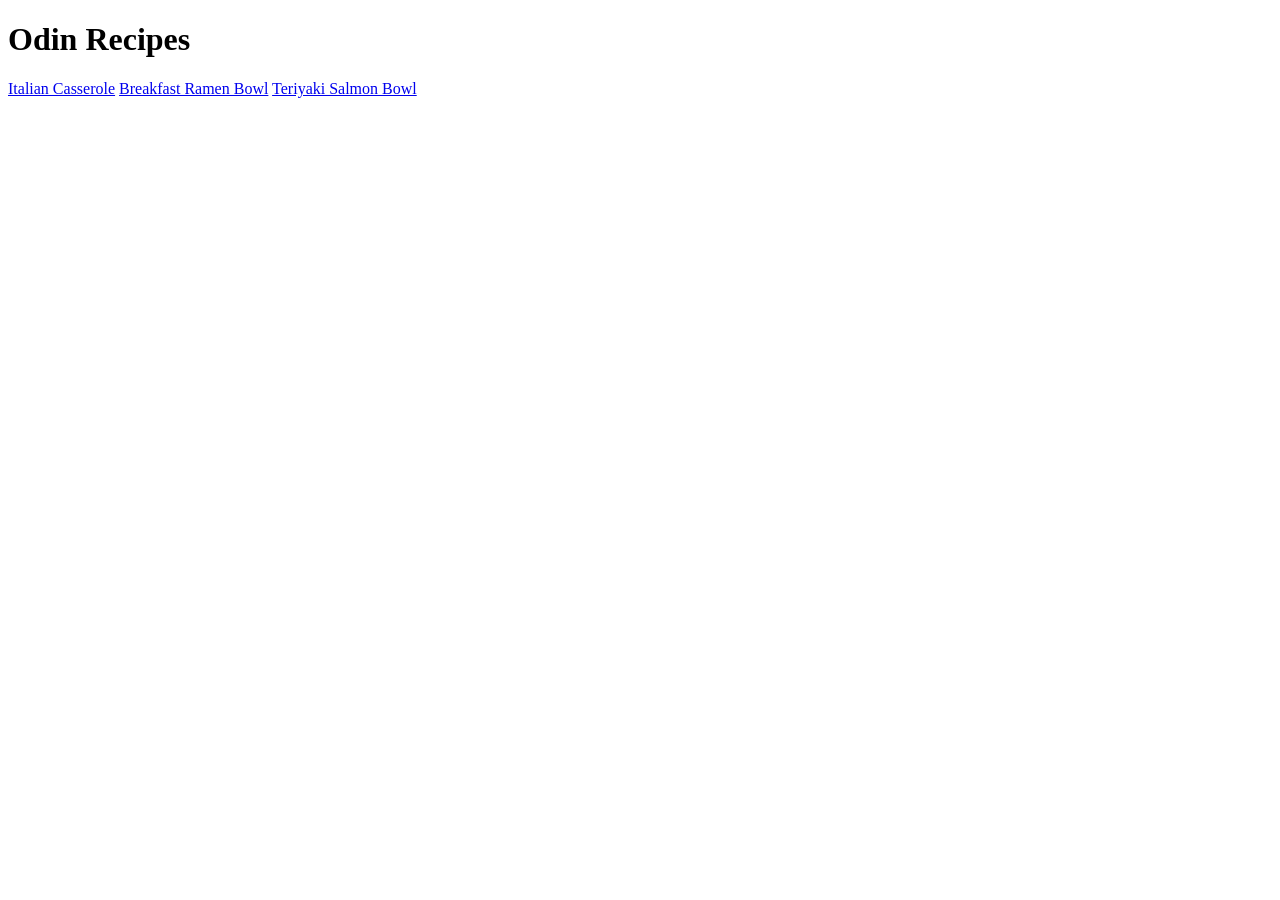
<file: index.html>
<!DOCTYPE html>
<html lang="en">
<head>
    <meta charset="UTF-8">
    <meta name="viewport" content="width=device-width, initial-scale=1.0">
    <title>Odin Recipes</title>
</head>
<body>

<h1>Odin Recipes</h1>

<a href="recipes/italian-casserole.html">Italian Casserole</a>
<a href="recipes/breakfast-ramen-bowl.html">Breakfast Ramen Bowl</a>
<a href="recipes/teriyaki-salmon-bowl.html">Teriyaki Salmon Bowl</a>

</body>
</html>
</file>
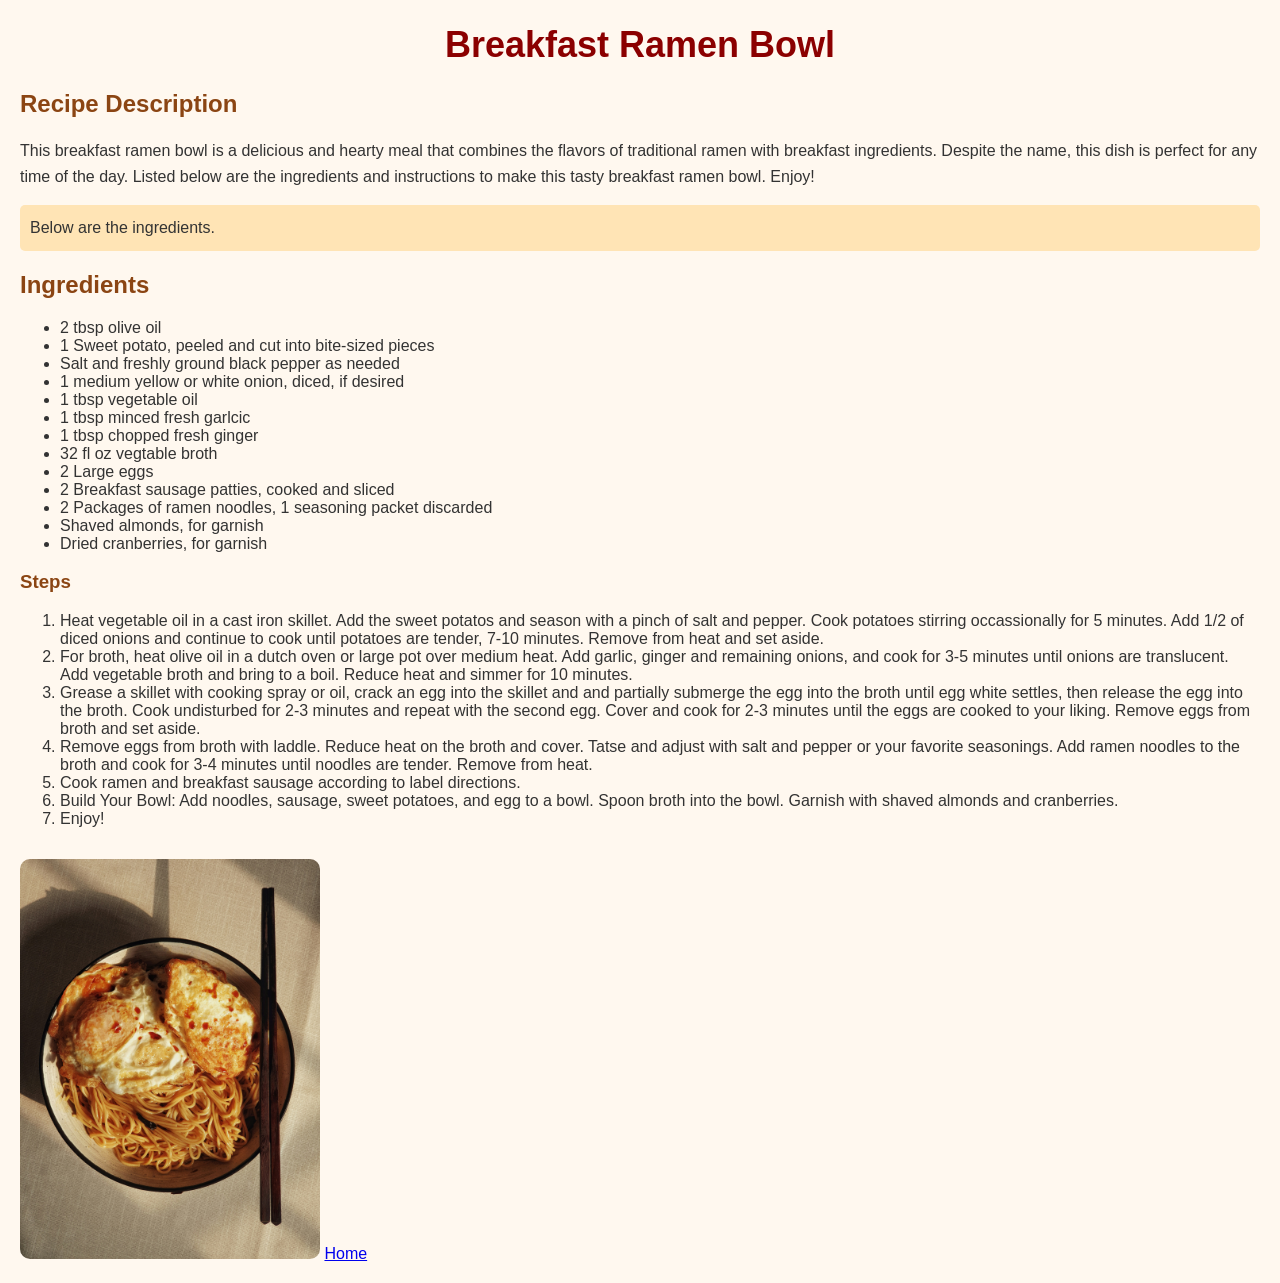
<file: recipes/breakfast-ramen-bowl.html>
<!DOCTYPE html>
<html lang="en">
<head>
    <meta charset="UTF-8">
    <meta name="viewport" content="width=device-width, initial-scale=1.0"> 
    <title>Breakfast Ramen Bowl</title>

<style>


body {
    background-color: #fff8ef;
    font-family: Arial, sans-serif;
    color: #333; 
    margin: 20px;
}
h1{
    color: darkred;
    text-align: center;
}
h2, h3 {
    color: #8b4513;
}

p {
    line-height: 1.6;
}

.highlight {
    background-color: #ffe4b5;
    padding: 10px;
    border-radius: 5px;
}

#main-title {
    font-size: 36px;
}

img {
    border-radius: 10px;
    margin-top: 15px;
}
</style>

</head>
<body>

   <h1 id="main-title">Breakfast Ramen Bowl</h1>
   <h2>Recipe Description</h2>
   <p> 
    This breakfast ramen bowl is a delicious and hearty meal that combines the flavors of traditional ramen with breakfast ingredients. Despite the name, this dish is perfect for any time of the day. Listed below are the ingredients and instructions to make this tasty breakfast ramen bowl. Enjoy!
  </p>

<p class="highlight">
    Below are the ingredients.
</p>

<h2 class="ingredients-title">Ingredients</h2>
<ul>
    <li> 2 tbsp olive oil</li>
    <li> 1 Sweet potato, peeled and cut into bite-sized pieces</li>
    <li>Salt and freshly ground black pepper as needed</li>
    <li> 1 medium yellow or white onion, diced, if desired</li>
    <li> 1 tbsp vegetable oil</li>
    <li>1 tbsp minced fresh garlcic</li>
    <li> 1 tbsp chopped fresh ginger</li>
    <li> 32 fl oz vegtable broth</li>
    <li> 2 Large eggs</li>
    <li> 2 Breakfast sausage patties, cooked and sliced</li>
    <li> 2 Packages of ramen noodles, 1 seasoning packet discarded</li>
    <li>Shaved almonds, for garnish</li>
    <li>Dried cranberries, for garnish</li> 
</ul>

<h3>Steps</h3>
<ol>
<li>Heat vegetable oil in a cast iron skillet. Add the sweet potatos and season with a pinch of salt and pepper. Cook potatoes stirring occassionally for 5 minutes. Add 1/2 of diced onions and continue to cook until potatoes are tender, 7-10 minutes. Remove from heat and set aside.</li>
<li>For broth, heat olive oil in a dutch oven or large pot over medium heat. Add garlic, ginger and remaining onions, and cook for 3-5 minutes until onions are translucent. Add vegetable broth and bring to a boil. Reduce heat and simmer for 10 minutes.</li>
<li>Grease a skillet with cooking spray or oil, crack an egg into the skillet and and partially submerge the egg into the broth until egg white settles, then release the egg into the broth. Cook undisturbed for 2-3 minutes and repeat with the second egg. Cover and cook for 2-3 minutes until the eggs are cooked to your liking. Remove eggs from broth and set aside.</li>
<li>Remove eggs from broth with laddle. Reduce heat on the broth and cover. Tatse and adjust with salt and pepper or your favorite seasonings. Add ramen noodles to the broth and cook for 3-4 minutes until noodles are tender. Remove from heat.</li>
<li>Cook ramen and breakfast sausage according to label directions.</li>
<li>Build Your Bowl: Add noodles, sausage, sweet potatoes, and egg to a bowl. Spoon broth into the bowl. Garnish with shaved almonds and cranberries.</li>
<li>Enjoy!</li>
</ol>


   <img src="../images/breakfast-ramen-bowl.jpg" alt="Breakfast Ramen Bowl" width="300">

    

   <a href="../index.html">Home</a>

</body>
</html>
</file>
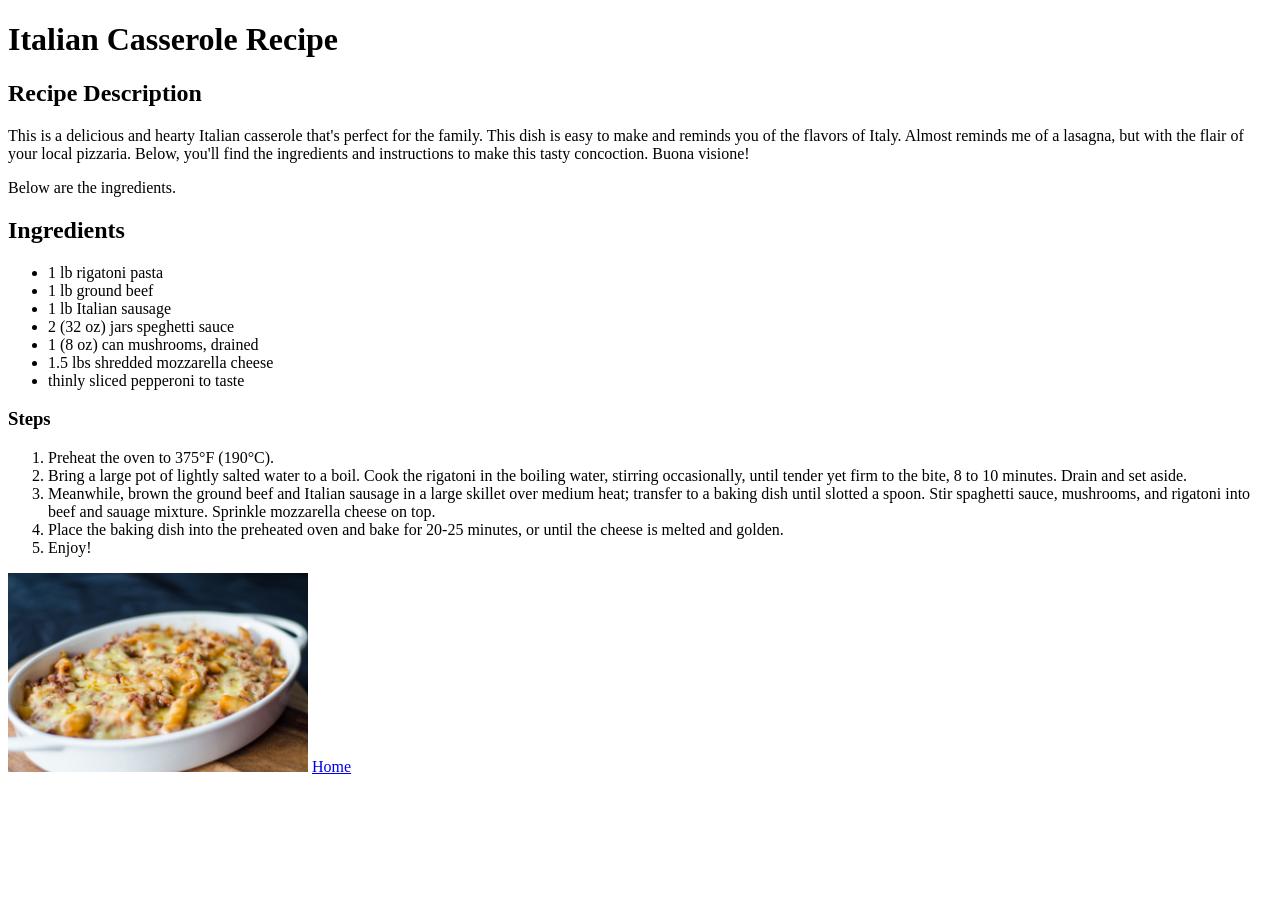
<file: recipes/italian-casserole.html>
<!DOCTYPE html>
<html lang="en">
<head>
    <meta charset="UTF-8">
    <meta name="viewport" content="width=
, initial-scale=1.0">
    <title>Italian Casserole Recipe</title>


</head>
<body>

   <h1 id="main-title">Italian Casserole Recipe</h1>
<h2>Recipe Description</h2>
<p> This is a delicious and hearty Italian casserole that's perfect for the family. This dish is easy to make and reminds you of the flavors of Italy. Almost reminds me of a lasagna, but with the flair of your local pizzaria. Below, you'll find the ingredients and instructions to make this tasty concoction. Buona visione!
</p>

<p class="highlight">
Below are the ingredients. 

</p>

<h2>Ingredients</h2>
<ul>
    <li>1 lb rigatoni pasta</li>
    <li>1 lb ground beef</li>
    <li>1 lb Italian sausage</li>
    <li>2 (32 oz) jars speghetti sauce</li>
    <li>1 (8 oz) can mushrooms, drained</li>
    <li>1.5 lbs shredded mozzarella cheese</li>
    <li>thinly sliced pepperoni to taste</li>
</ul>

<h3>Steps</h3>
<ol>
    <li>Preheat the oven to 375°F (190°C).</li>
    <li>Bring a large pot of lightly salted water to a boil. Cook the rigatoni in the boiling water, stirring occasionally, until tender yet firm to the bite, 8 to 10 minutes. Drain and set aside.
        <li>Meanwhile, brown the ground beef and Italian sausage in a large skillet over medium heat; transfer to a baking dish until slotted a spoon. Stir spaghetti sauce, mushrooms, and rigatoni into beef and sauage mixture. Sprinkle mozzarella cheese on top.</li>
        <li>Place the baking dish into the preheated oven and bake for 20-25 minutes, or until the cheese is melted and golden.</li>
        <li>Enjoy!</li>
</ol>
   <img src="../images/italian-casserole.jpg" alt="Italian Casserole" width="300">

    

   <a href="../index.html">Home</a>

</body>
</html>
</file>
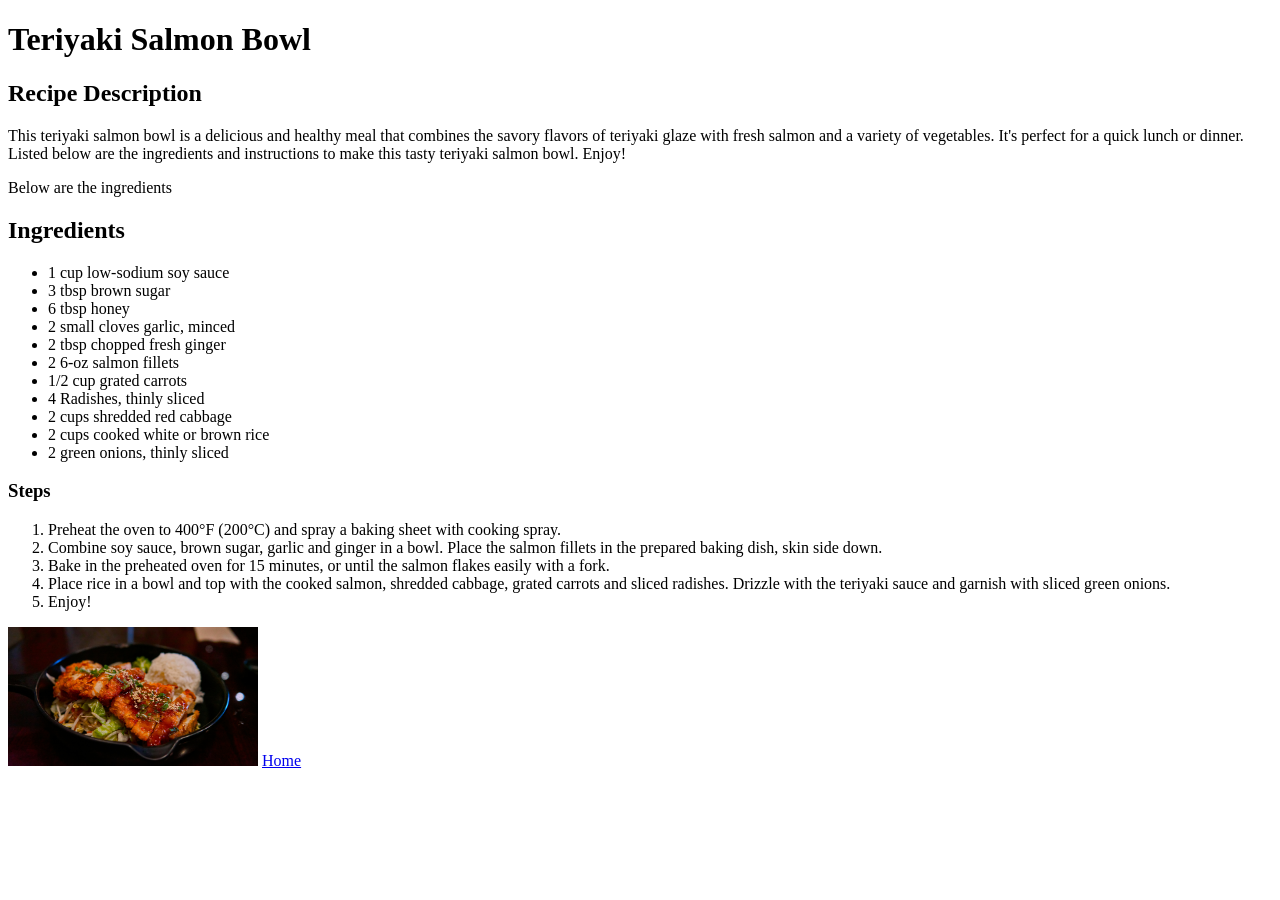
<file: recipes/teriyaki-salmon-bowl.html>
<!DOCTYPE html>
<html lang="en">

<head>
    <meta charset="UTF-8">
    <meta name="viewport" content="width=
, initial-scale=1.0">
    <title>Teriyaki Salmon Bowl</title>


</head>

<body>

    <h1 id="main-title">Teriyaki Salmon Bowl</h1>
    <h2>Recipe Description</h2>
    <p>This teriyaki salmon bowl is a delicious and healthy meal that combines the savory flavors of teriyaki glaze with
        fresh salmon and a variety of vegetables. It's perfect for a quick lunch or dinner. Listed below are the
        ingredients and instructions to make this tasty teriyaki salmon bowl. Enjoy!</p>


        <p class="highlight">
            Below are the ingredients 
        </p>

    <h2>Ingredients</h2>
    <ul>
        <li> 1 cup low-sodium soy sauce</li>
        <li>3 tbsp brown sugar</li>
        <li>6 tbsp honey</li>
        <li>2 small cloves garlic, minced</li>
        <li>2 tbsp chopped fresh ginger</li>
        <li>2 6-oz salmon fillets</li>
        <li>1/2 cup grated carrots</li>
        <li>4 Radishes, thinly sliced</li>
        <li> 2 cups shredded red cabbage</li>
        <li> 2 cups cooked white or brown rice</li>
        <li>2 green onions, thinly sliced</li>
    </ul>

    <h3>Steps</h3>
    <ol>
        <li>Preheat the oven to 400°F (200°C) and spray a baking sheet with cooking spray.</li>
        <li>Combine soy sauce, brown sugar, garlic and ginger in a bowl. Place the salmon fillets in the prepared baking
            dish, skin side down.</li>
        <li>Bake in the preheated oven for 15 minutes, or until the salmon flakes easily with a fork.</li>
        <li>Place rice in a bowl and top with the cooked salmon, shredded cabbage, grated carrots and sliced radishes.
            Drizzle with the teriyaki sauce and garnish with sliced green onions.</li>
        <li>Enjoy!</li>

    </ol>


    <img src="../images/teriyaki-salmon-bowl.jpg" alt="Teriyaki Salmon Bowl" width="250">



    <a href="../index.html">Home</a>

</body>

</html>
</file>
